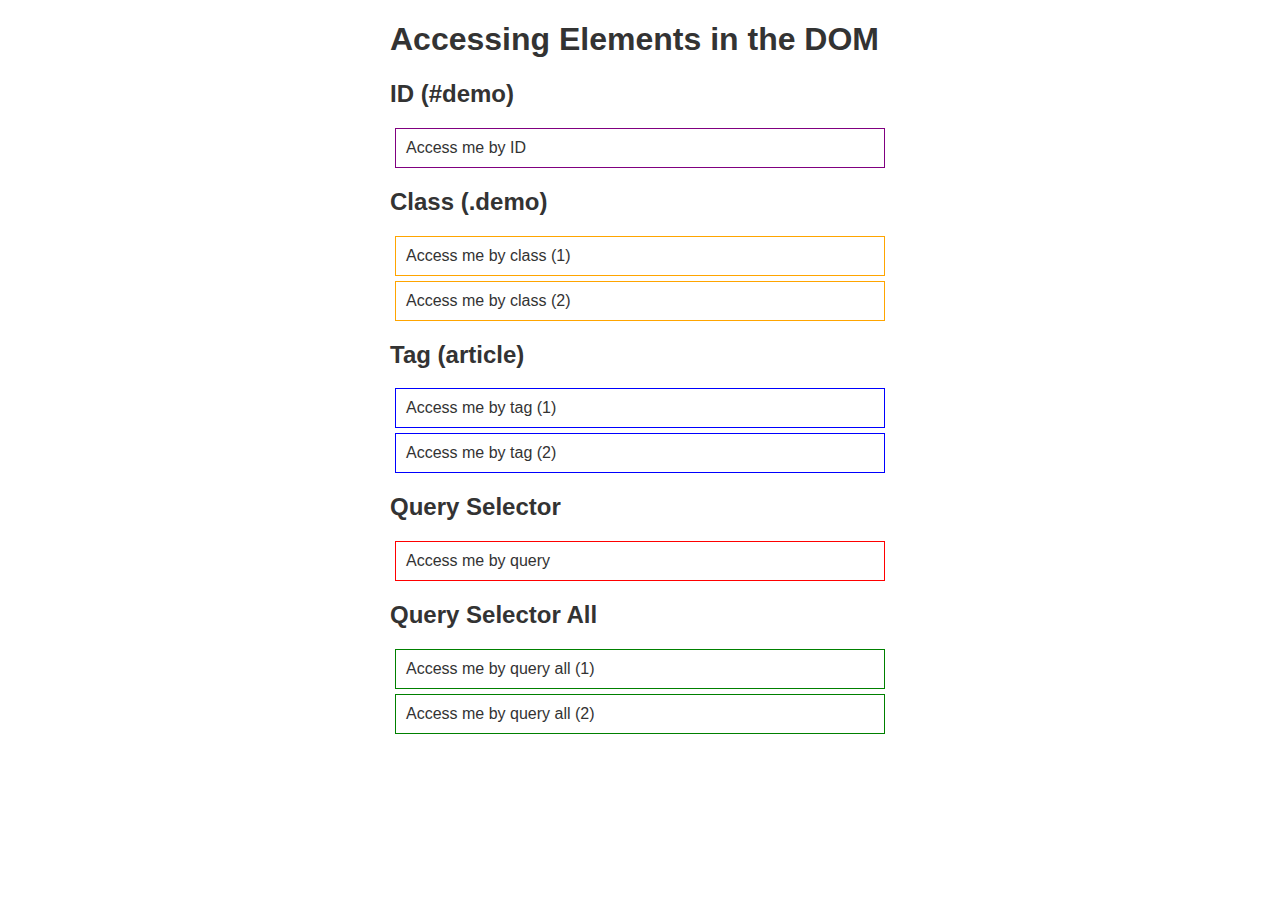
<file: Grocery_app/templates/Grocery_app/access.html>
<!DOCTYPE html>
<html lang="en">

<head>
  <meta charset="utf-8">
  <meta name="viewport" content="width=device-width, initial-scale=1.0">

  <title>Accessing Elements in the DOM</title>

  <style>
    html { font-family: sans-serif; color: #333; }
    body { max-width: 500px; margin: 0 auto; padding: 0 15px; }
    div, article { padding: 10px; margin: 5px; border: 1px solid #dedede; }
  </style>

</head>

<body>

  <h1>Accessing Elements in the DOM</h1>

  <h2>ID (#demo)</h2>
  <div id="demo">Access me by ID</div>

  <h2>Class (.demo)</h2>
  <div class="demo">Access me by class (1)</div>
  <div class="demo">Access me by class (2)</div>

  <h2>Tag (article)</h2>
  <article>Access me by tag (1)</article>
  <article>Access me by tag (2)</article>

  <h2>Query Selector</h2>
  <div id="demo-query">Access me by query</div>

  <h2>Query Selector All</h2>
  <div class="demo-query-all">Access me by query all (1)</div>
  <div class="demo-query-all">Access me by query all (2)</div>

  <script>
    // Assign all elements
const demoId = document.getElementById('demo');
const demoClass = document.getElementsByClassName('demo');
const demoTag = document.getElementsByTagName('article');
const demoQuery = document.querySelector('#demo-query');
const demoQueryAll = document.querySelectorAll('.demo-query-all');

// Change border of ID demo to purple
demoId.style.border = '1px solid purple';

// Change border of class demo to orange
for (i = 0; i < demoClass.length; i++) {
  demoClass[i].style.border = '1px solid orange';
}

// Change border of tag demo to blue
for (i = 0; i < demoTag.length; i++) {
  demoTag[i].style.border = '1px solid blue';
}

// Change border of ID demo-query to red
demoQuery.style.border = '1px solid red';

// Change border of class query-all to green
demoQueryAll.forEach(query => {
  query.style.border = '1px solid green';
});
  </script>

</body>

</html>
</file>
